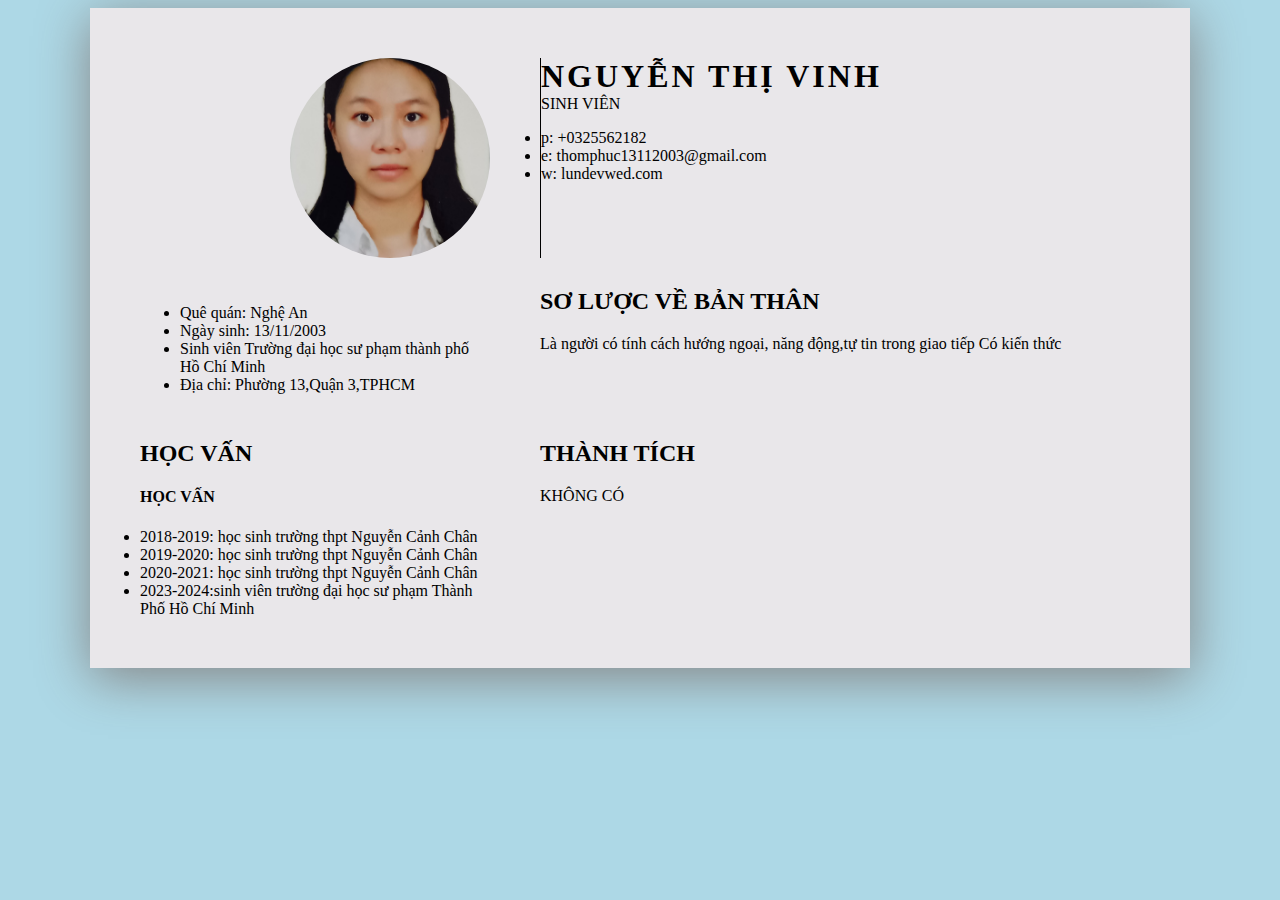
<file: lo/index.html>
<!DOCTYPE html>
<html lang="en">
<head>
    <meta charset="UTF-8">
    <meta name="viewport" content="width=device-width, initial-scale=1.0">
    <title>Document</title>
    <link rel="stylesheet" href="style.css">

</head>
<body>
    <div class="container">
        <div class="avatar">
            <img src="20220513_090245 (1).jpg">
        </div>
        <div class="name">
            <h1>NGUYỄN THỊ VINH</h1>
            <div class="specialize">
                SINH VIÊN 
            </div>   
            <ul class="contact">
                <li>
                   <span>p:</span> +0325562182
                </li>
                <li>
                   <span>e:</span> thomphuc13112003@gmail.com
                </li>
                <li>
                    <span>w:</span> lundevwed.com
                </li>
            </ul>
            

        </div>
        <div class="info">
        <ul>
            <li>
               Quê quán: Nghệ An 
            </li>
            <li>
               Ngày sinh: 13/11/2003
            </li>
            <li>
                Sinh viên Trường đại học sư phạm thành phố Hồ Chí Minh
            </li>
            <li>
                Địa chỉ: Phường 13,Quận 3,TPHCM
            </li>

        </ul>
        </div>
        <div class="SƠ LƯỢC VỀ BẢN THÂN ">
            <h2>SƠ LƯỢC VỀ BẢN THÂN </h2>
            Là người có tính cách hướng ngoại, năng động,tự tin trong giao tiếp
            Có kiến thức 


        </div>
        <div class="exp">
            <h2>HỌC VẤN </h2>
            <div class="item">
                <h4> HỌC VẤN </h4>
                <div class="time">
                    <li>
                        2018-2019: học sinh trường thpt Nguyễn Cảnh Chân 
                    </li>
                    <li>
                        2019-2020: học sinh trường thpt Nguyễn Cảnh Chân 
                    </li>
                    <li>
                        2020-2021: học sinh trường thpt Nguyễn Cảnh Chân
                    </li>
                    <li>
                        2023-2024:sinh viên trường đại học sư phạm Thành Phố Hồ Chí Minh
                    </li>

                </div>

            </div>
        </div>
    <div class="THÀNH TÍCH">
        <h2>THÀNH TÍCH </h2>
        <div class="item"
           <h4>KHÔNG CÓ </h4>
    </div>
    
</body>
</html>
</file>
<file: lo/style.css>
body{
    background-color: lightblue;
    font-family: Verdana;
}
.container{
    background-color: #e9e7ea;
    width: 1000px;
    max-width: 100%;
    margin: auto;
    padding: 50px;
    box-shadow: 0px 10px 50px #858585;
    display: grid;
    grid-template-columns: 35% 60%;
    column-gap: 5%;
    row-gap: 30px;

}
.avatar img{
    width: 200px;
    height: 200px;
    border-radius: 50%;
    object-fit: cover;
}
.avatar{
    display: flex;
    justify-content: end;
}
.name{
    padding-left: 300;
    border-left: 1px solid #000;


}
.name h1{
    margin: 0;
    font-weight: bold;
    letter-spacing: 3px;

}
.name.contact span{
    display: inline-block;
    background-color: #000;
    color: #fff;
    width: 20px;
    height: 20px;
    border-radius: center;
    text-align: center;
    font-size: small;
    margin-right: 20px;



}
.name .contact li{
    padding: 5 px 0;
    transform: translate(-40px);
    background-color: #e9e7ea;

}
.SƠ LƯỢC VỀ BẢN THÂN  ul{
    padding: 0;
    margin: 0;
    list-style-type: none;
    text-align: right;
    line-height: 30px;
}
.SƠ LƯỢC VỀ BẢN THÂN{
    padding-left: 30px ;
    border-left: 1px sold #000;
    text-align: justify;

}
h2{
    padding: 0;
    margin: 0 0 20px;

}
.HỌC VẤN{
    text-align: right;

}
.HỌC VẤN h4{
    margin-top: 20px 0 10px;

}
.THÀNH TÍCH{
    padding-left: 30px;
    text-align: justify;
    border-left: 1px solid #000;


}
.TÀNH TÍCH .item{
    position: relative;

}
</file>
